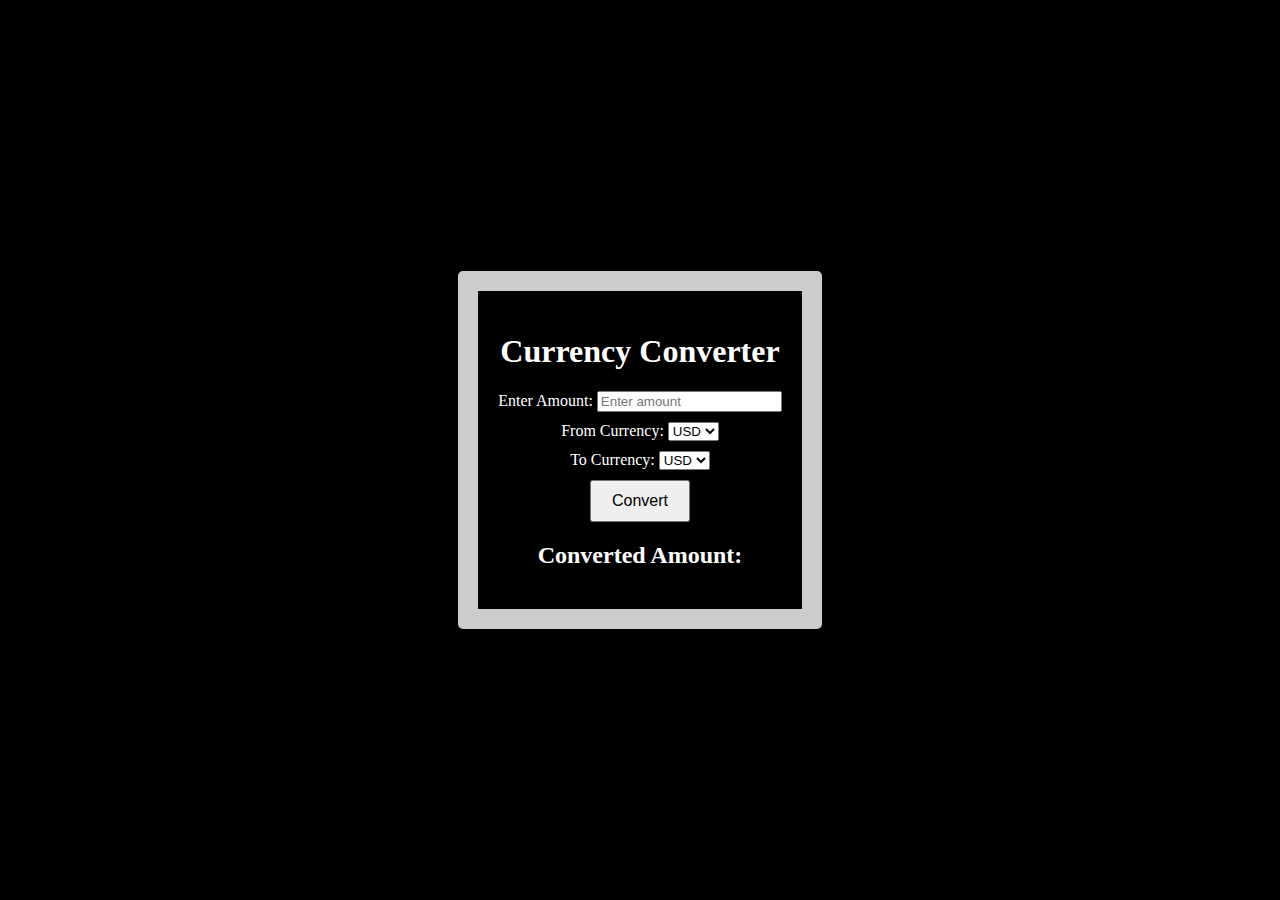
<file: currency converter/index.html>
<!DOCTYPE html>
<html lang="en">

<head>
    <meta charset="UTF-8">
    <meta name="viewport" content="width=device-width, initial-scale=1.0">
    <link rel="stylesheet" href="styles.css">
    <title>Currency Converter</title>
</head>

<body>
    <div class="converter">
        <h1>Currency Converter</h1>
        <div class="input-group">
            <label for="amount">Enter Amount:</label>
            <input type="number" id="amount" placeholder="Enter amount">
        </div>
        <div class="input-group">
            <label for="fromCurrency">From Currency:</label>
            <select id="fromCurrency">
                    <option value="USD">USD</option>
                    <option value="EUR">EUR</option>
                    <option value="GBP">GBP</option>
                    <option value="INR">INR</option>
                    <option value="JPY">JPY</option>
                    <option value="CNY">CNY</option>
                    <option value="AUD">AUD</option>
                    <option value="CAD">CAD</option>
                    <option value="SGD">SGD</option>
                    <option value="CHF">CHF</option>
                </select>
            </select>
        </div>
        <div class="input-group">
            <label for="toCurrency">To Currency:</label>
            <select id="toCurrency">
                <option value="USD">USD</option>
                <option value="EUR">EUR</option>
                <option value="GBP">GBP</option>
                <option value="INR">INR</option>
                <option value="JPY">JPY</option>
                <option value="CNY">CNY</option>
                <option value="AUD">AUD</option>
                <option value="CAD">CAD</option>
                <option value="SGD">SGD</option>
                <option value="CHF">CHF</option>
            </select>
        </div>
        <button onclick="convertCurrency()">Convert</button>
        <h2>Converted Amount: <span id="result"></span></h2>
    </div>

    <script src="script.js"></script>
</body>

</html>
</file>
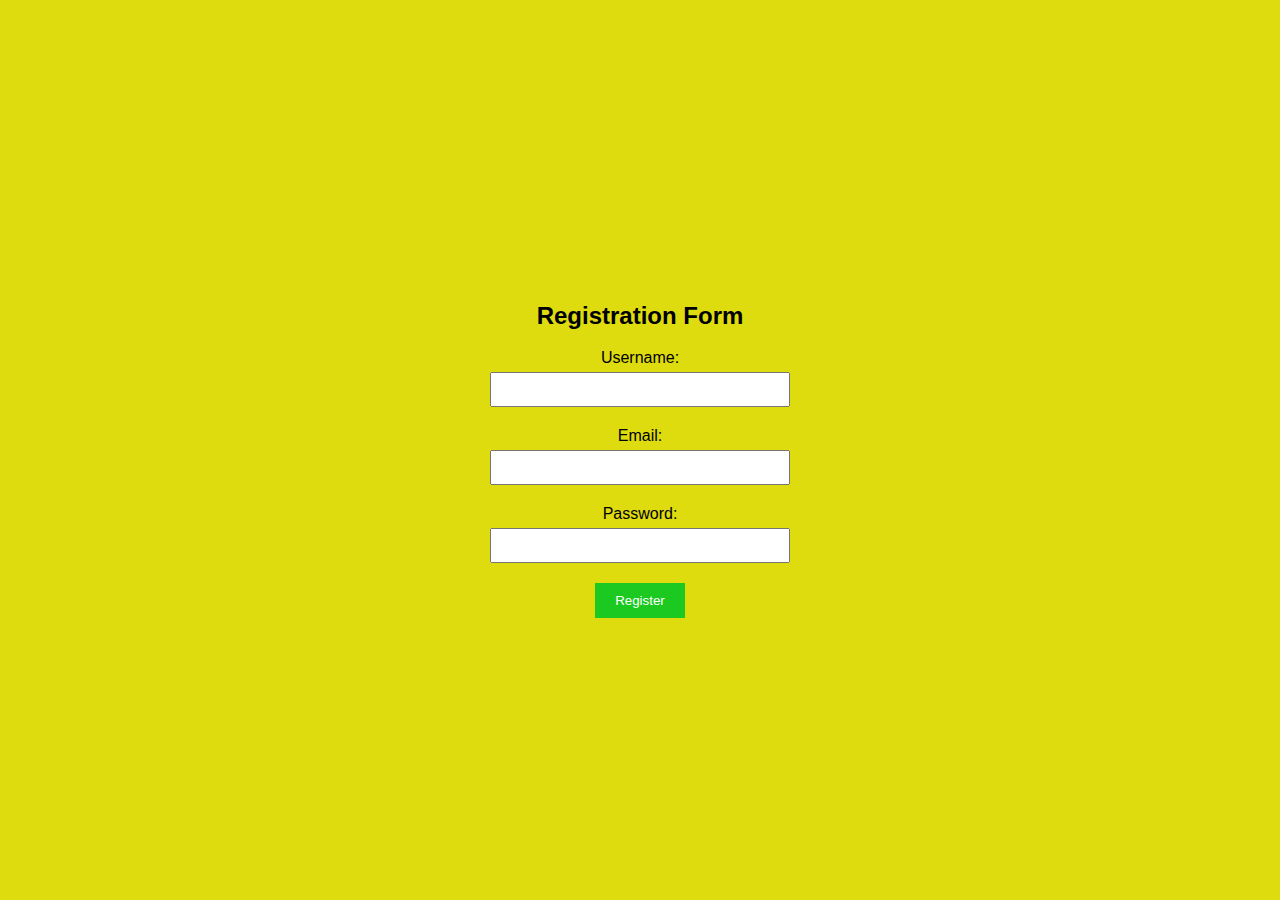
<file: registration page/index.html>
<!DOCTYPE html>
<html lang="en">
<head>
    <meta charset="UTF-8">
    <meta name="viewport" content="width=device-width, initial-scale=1.0">
    <link rel="stylesheet" href="styles.css">
    <title>Registration Form</title>
</head>
<body>
    <div class="container">
        <h2>Registration Form</h2>
        <form id="registrationForm">
            <div class="form-group">
                <label for="username">Username:</label>
                <input type="text" id="username" name="username" required>
                <span class="error" id="usernameError"></span>
            </div>
            <div class="form-group">
                <label for="email">Email:</label>
                <input type="email" id="email" name="email" required>
                <span class="error" id="emailError"></span>
            </div>
            <div class="form-group">
                <label for="password">Password:</label>
                <input type="password" id="password" name="password" required>
                <span class="error" id="passwordError"></span>
            </div>
            <button type="submit">Register</button>
        </form>
    </div>

    <script src="script.js"></script>
</body>
</html>
</file>
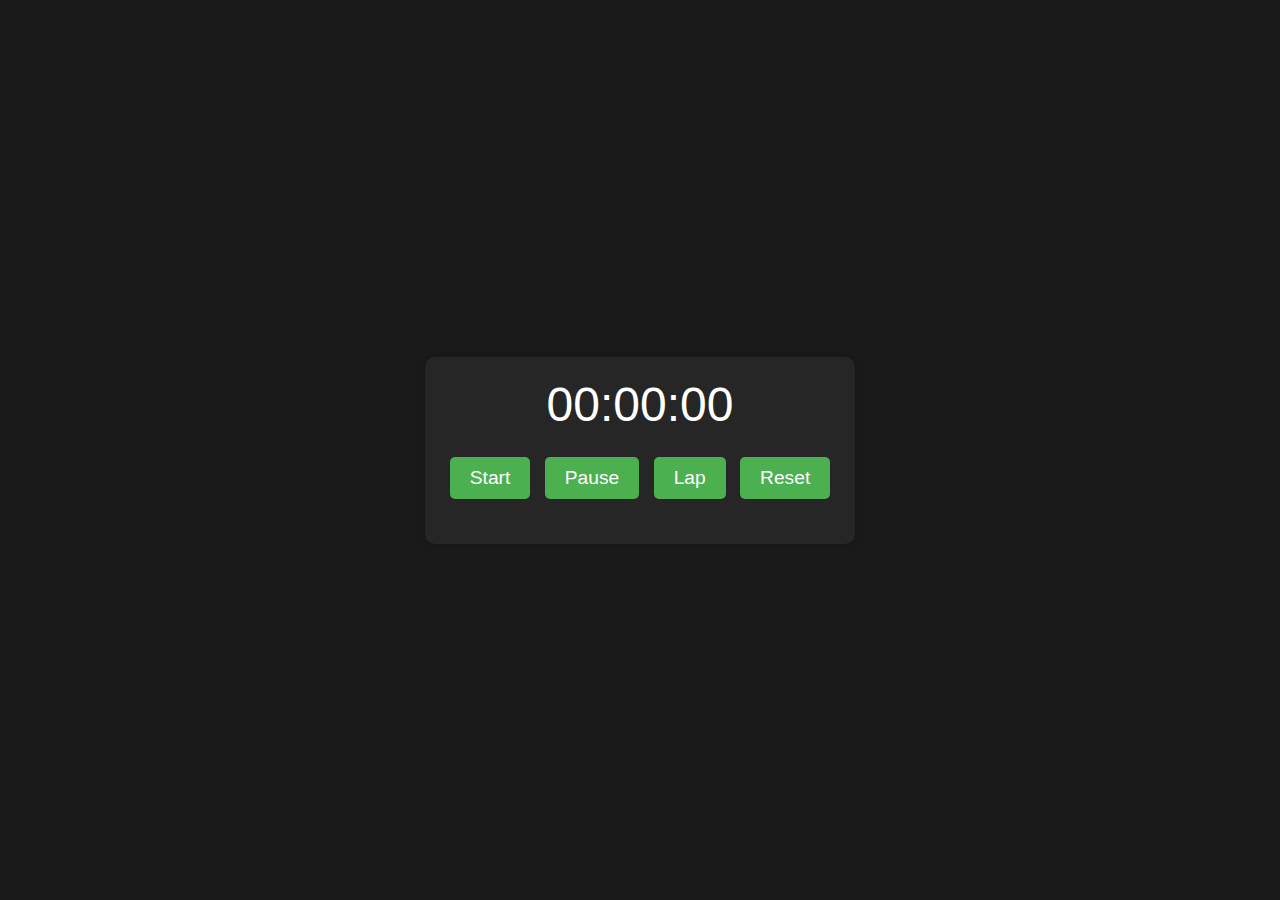
<file: countdowntimer.html>
<!DOCTYPE html>
<html lang="en">

<head>
    <meta charset="UTF-8">
    <meta name="viewport" content="width=device-width, initial-scale=1.0">
    <title>StopWatch Web Application</title>
    <style>
        body {
            font-family: Arial, sans-serif;
            display: flex;
            justify-content: center;
            align-items: center;
            height: 100vh;
            margin: 0;
            background-color: #1a1a1a;
            color: white;
        }

        .wrapper {
            text-align: center;
            background-color: #262626;
            padding: 20px;
            border-radius: 10px;
            box-shadow: 0px 0px 10px 0px rgba(0, 0, 0, 0.2);
        }

        .time {
            font-size: 3em;
            margin-bottom: 20px;
        }

        .buttons button {
            font-size: 1.2em;
            margin: 5px;
            padding: 10px 20px;
            cursor: pointer;
            border: none;
            background-color: #4CAF50;
            color: white;
            border-radius: 5px;
            transition: background-color 0.3s;
        }

        .buttons button:hover {
            background-color: #45a049;
        }

        #lapRecord {
            font-size: 1.2em;
            margin-top: 20px;
            text-align: left;
        }
    </style>
</head>

<body>
    <div class="wrapper">
        <div class="time" id="display">00:00:00</div>
        <div class="buttons">
            <button class="start" onclick="start()">Start</button>
            <button class="pause" onclick="pause()">Pause</button>
            <button class="lap" onclick="lap()">Lap</button>
            <button class="reset" onclick="reset()">Reset</button>
        </div>
        <div id="laps">
            <p id="lapRecord"></p>
        </div>
    </div>

    <script>
        let hr = min = sec = ms = 0;
        let timer;
        let laps = [];

        function start() {
            clearInterval(timer);
            timer = setInterval(updateTime, 10);
        }

        function pause() {
            clearInterval(timer);
        }

        function reset() {
            clearInterval(timer);
            hr = min = sec = ms = 0;
            updateTime();
            laps = [];
            updateLaps();
        }

        function lap() {
            let lapTime = formatTime(hr) + ':' + formatTime(min) + ':' + formatTime(sec) + '.' + formatMs(ms);
            laps.push(lapTime);
            updateLaps();
        }

        function updateTime() {
            ms++;
            if (ms === 100) {
                ms = 0;
                sec++;
                if (sec === 60) {
                    sec = 0;
                    min++;
                    if (min === 60) {
                        min = 0;
                        hr++;
                    }
                }
            }
            updateDisplay();
        }

        function updateDisplay() {
            document.getElementById('display').textContent = formatTime(hr) + ':' + formatTime(min) + ':' + formatTime(sec) + '.' + formatMs(ms);
        }

        function updateLaps() {
            let lapsContainer = document.getElementById('lapRecord');
            lapsContainer.innerHTML = '';
            for (let i = 0; i < laps.length; i++) {
                let lapItem = document.createElement('p');
                lapItem.textContent = 'Lap ' + (i + 1) + ': ' + laps[i];
                lapsContainer.appendChild(lapItem);
            }
        }

        function formatTime(time) {
            return time < 10 ? '0' + time : time;
        }

        function formatMs(milliseconds) {
            if (milliseconds < 10) {
                return '00' + milliseconds;
            } else if (milliseconds < 100) {
                return '0' + milliseconds;
            } else {
                return milliseconds;
            }
        }
    </script>

</html>
</file>
<file: currency converter/styles.css>
body {
    display: flex;
    justify-content: center;
    align-items: center;
    color: rgb(255, 255, 255);
    height: 100vh;
    background-color: rgb(0, 0, 0);
    margin: 0;
}

.converter {
    text-align: center;
    border: 20px solid #ccc;
    padding: 20px;
    border-radius: 5px;
}

.input-group {
    margin-bottom: 10px;
}

button {
    padding: 10px 20px;
    font-size: 16px;
    cursor: pointer;
}
</file>
<file: registration page/styles.css>
body {
    font-family: Arial, sans-serif;
    display: flex;
    justify-content: center;
    align-items: center;
    height: 100vh;
    margin: 0;
    background-color: rgb(222, 219, 15);
}

.container {
    width: 300px;
    text-align: center;
}

.form-group {
    margin-bottom: 20px;
}

input {
    width: 100%;
    padding: 8px;
    margin-top: 5px;
    box-sizing: border-box;
}

button {
    background-color: #1bc921;
    color: white;
    padding: 10px 20px;
    border: none;
    cursor: pointer;
}

.error {
    color: red;
    font-size: 12px;
}
</file>
